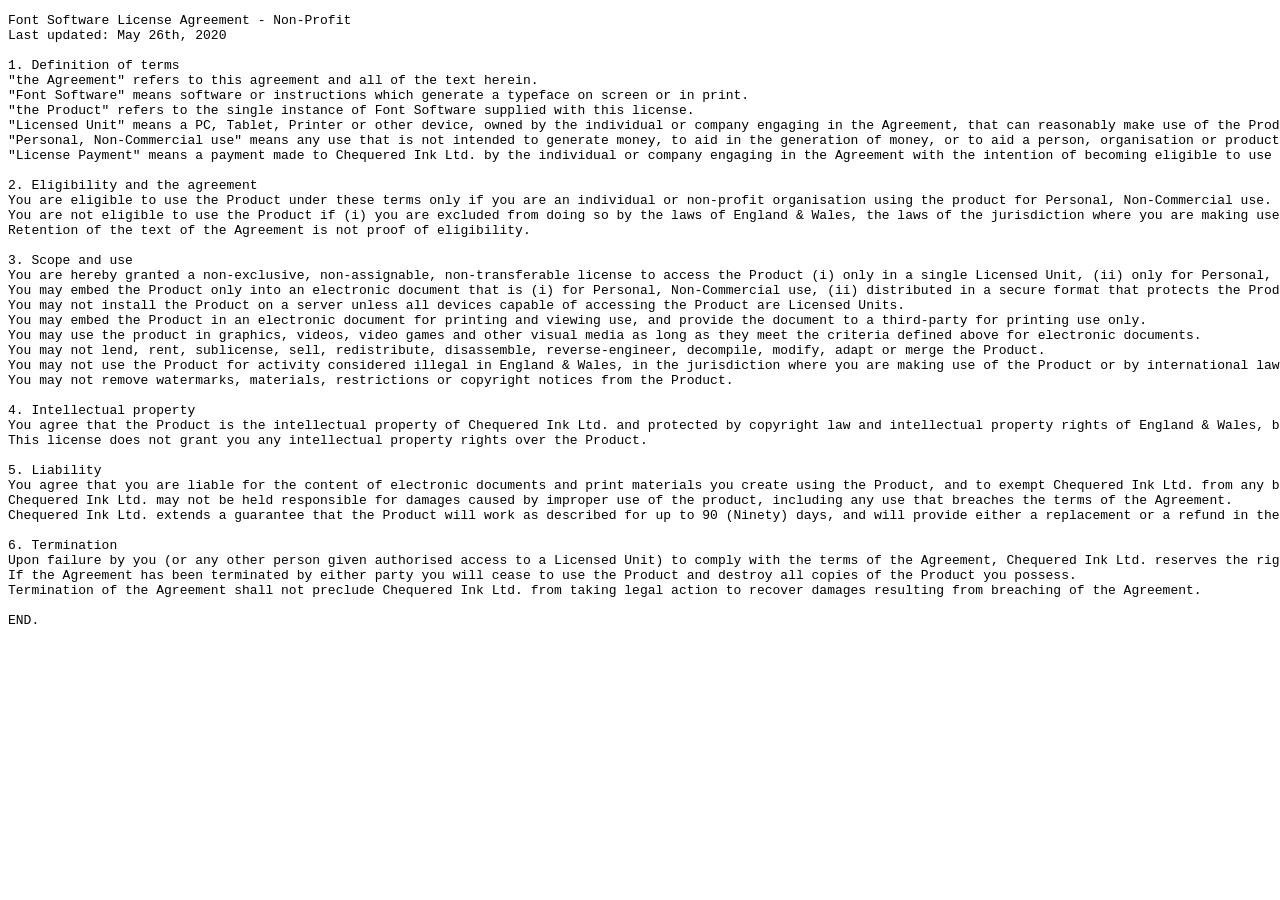
<file: ui/static/fonts/fast-hand-font/misc/FSLA_NonCommercial_License-d5e8.html>
<!DOCTYPE html>
<html>
<head>
<title>Font Software License Agreement - Non-Commercial</title>
</head>
<body>
<pre>
Font Software License Agreement - Non-Profit
Last updated: May 26th, 2020

1. Definition of terms
"the Agreement" refers to this agreement and all of the text herein.
"Font Software" means software or instructions which generate a typeface on screen or in print.
"the Product" refers to the single instance of Font Software supplied with this license.
"Licensed Unit" means a PC, Tablet, Printer or other device, owned by the individual or company engaging in the Agreement, that can reasonably make use of the Product.
"Personal, Non-Commercial use" means any use that is not intended to generate money, to aid in the generation of money, or to aid a person, organisation or product with the aim of commercial success.
"License Payment" means a payment made to Chequered Ink Ltd. by the individual or company engaging in the Agreement with the intention of becoming eligible to use the Product.

2. Eligibility and the agreement
You are eligible to use the Product under these terms only if you are an individual or non-profit organisation using the product for Personal, Non-Commercial use.
You are not eligible to use the Product if (i) you are excluded from doing so by the laws of England & Wales, the laws of the jurisdiction where you are making use of the Product, or by international law, (ii) you intend to use the Product for criminal activity, (iii) you fail to meet the eligibility criteria above, or (iv) the Agreement has been previously terminated by Chequered Ink Ltd.
Retention of the text of the Agreement is not proof of eligibility.

3. Scope and use
You are hereby granted a non-exclusive, non-assignable, non-transferable license to access the Product (i) only in a single Licensed Unit, (ii) only for Personal, Non-Commercial use, and (iii) subject to the terms and conditions of the Agreement.
You may embed the Product only into an electronic document that is (i) for Personal, Non-Commercial use, (ii) distributed in a secure format that protects the Product from extraction, (iii) not designed to serve the same function as the product, i.e. the document must not allow end-users to use glyphs from the Product for use in their own documents.
You may not install the Product on a server unless all devices capable of accessing the Product are Licensed Units.
You may embed the Product in an electronic document for printing and viewing use, and provide the document to a third-party for printing use only.
You may use the product in graphics, videos, video games and other visual media as long as they meet the criteria defined above for electronic documents.
You may not lend, rent, sublicense, sell, redistribute, disassemble, reverse-engineer, decompile, modify, adapt or merge the Product.
You may not use the Product for activity considered illegal in England & Wales, in the jurisdiction where you are making use of the Product or by international law.
You may not remove watermarks, materials, restrictions or copyright notices from the Product.

4. Intellectual property
You agree that the Product is the intellectual property of Chequered Ink Ltd. and protected by copyright law and intellectual property rights of England & Wales, by the copyright law and intellectual property rights of other nations and by international treaties.
This license does not grant you any intellectual property rights over the Product.

5. Liability
You agree that you are liable for the content of electronic documents and print materials you create using the Product, and to exempt Chequered Ink Ltd. from any blame following your own illegal use of the Product.
Chequered Ink Ltd. may not be held responsible for damages caused by improper use of the product, including any use that breaches the terms of the Agreement.
Chequered Ink Ltd. extends a guarantee that the Product will work as described for up to 90 (Ninety) days, and will provide either a replacement or a refund in the event that the Product demonstrably ceases to function. The maximum refund Chequered Ink Ltd. will pay will not exceed the original License Payment.

6. Termination
Upon failure by you (or any other person given authorised access to a Licensed Unit) to comply with the terms of the Agreement, Chequered Ink Ltd. reserves the right to terminate the Agreement.
If the Agreement has been terminated by either party you will cease to use the Product and destroy all copies of the Product you possess.
Termination of the Agreement shall not preclude Chequered Ink Ltd. from taking legal action to recover damages resulting from breaching of the Agreement.

END.
</pre>
</body>
</html>
</file>
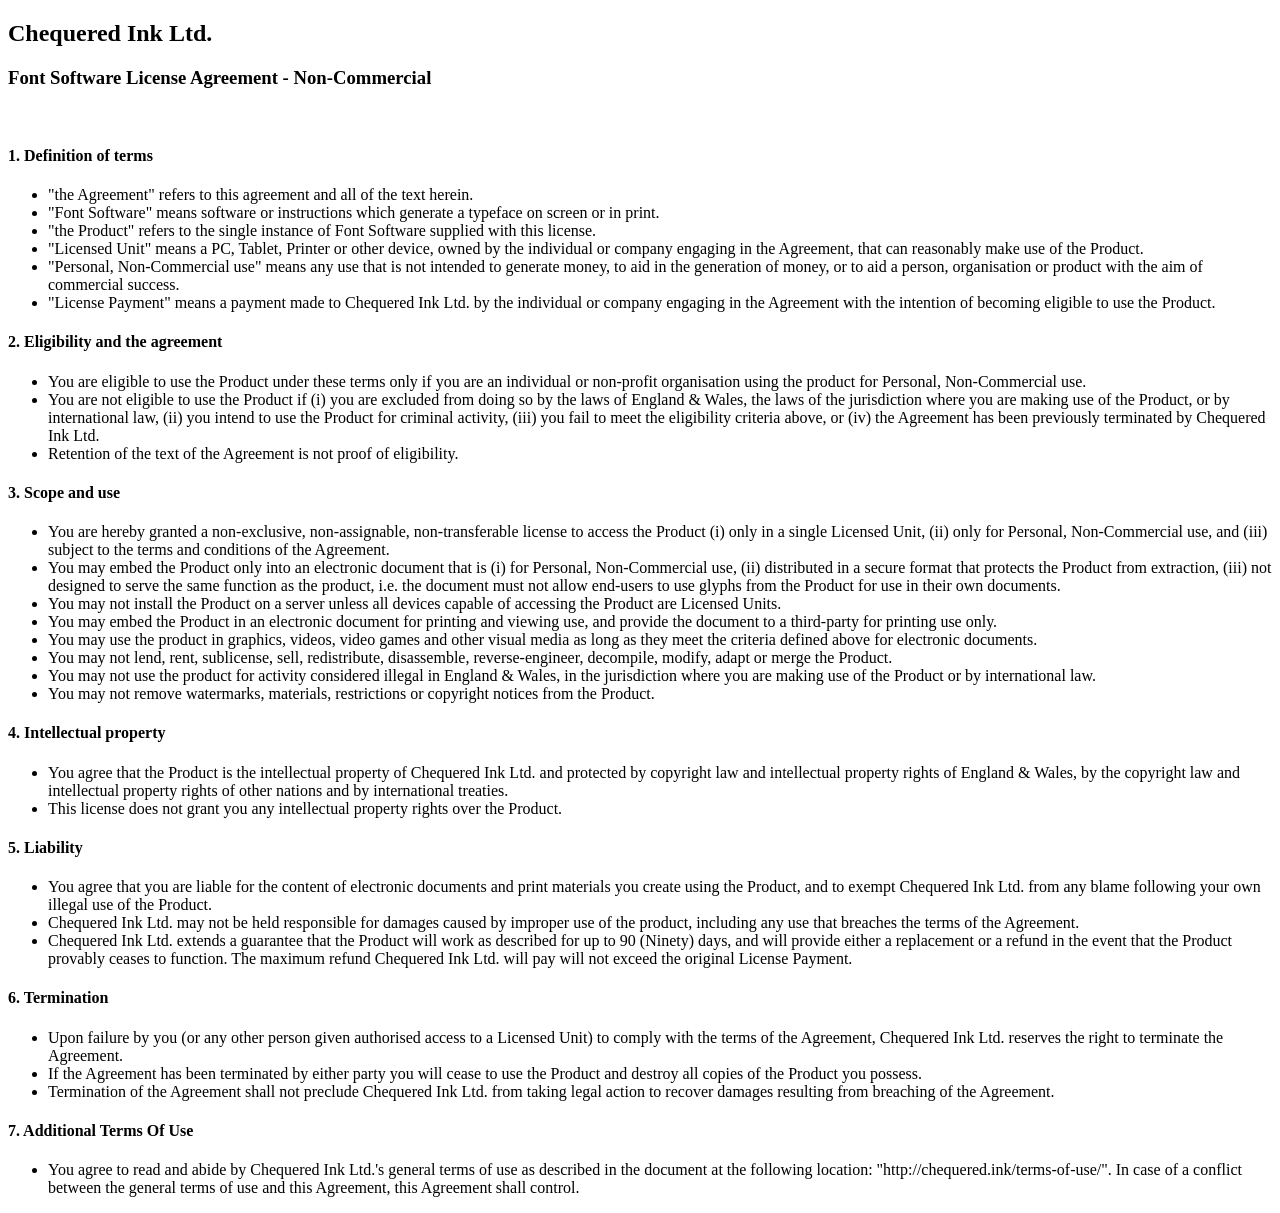
<file: ui/static/fonts/revamped-font/misc/FSLA_NonCommercial_License-4726.html>
<!DOCTYPE html>
<html>
<head>
<title>Font Software License Agreement - Non-Commercial</title>
</head>
<body>
<h2>Chequered Ink Ltd.</h2>
<h3>Font Software License Agreement - Non-Commercial</h3><br/>
<h4>1. Definition of terms</h4>
<ul>
<li>"the Agreement" refers to this agreement and all of the text herein.</li>
<li>"Font Software" means software or instructions which generate a typeface on screen or in print.</li>
<li>"the Product" refers to the single instance of Font Software supplied with this license.</li>
<li>"Licensed Unit" means a PC, Tablet, Printer or other device, owned by the individual or company engaging in the Agreement, that can reasonably make use of the Product.</li>
<li>"Personal, Non-Commercial use" means any use that is not intended to generate money, to aid in the generation of money, or to aid a person, organisation or product with the aim of commercial success.</li>
<li>"License Payment" means a payment made to Chequered Ink Ltd. by the individual or company engaging in the Agreement with the intention of becoming eligible to use the Product.</li>
</ul>

<h4>2. Eligibility and the agreement</h4>
<ul>
<li>You are eligible to use the Product under these terms only if you are an individual or non-profit organisation using the product for Personal, Non-Commercial use.</li>
<li>You are not eligible to use the Product if (i) you are excluded from doing so by the laws of England & Wales, the laws of the jurisdiction where you are making use of the Product, or by international law, (ii) you intend to use the Product for criminal activity, (iii) you fail to meet the eligibility criteria above, or (iv) the Agreement has been previously terminated by Chequered Ink Ltd.</li>
<li>Retention of the text of the Agreement is not proof of eligibility.</li>
</ul>

<h4>3. Scope and use</h4>
<ul>
<li>You are hereby granted a non-exclusive, non-assignable, non-transferable license to access the Product (i) only in a single Licensed Unit, (ii) only for Personal, Non-Commercial use, and (iii) subject to the terms and conditions of the Agreement.</li>
<li>You may embed the Product only into an electronic document that is (i) for Personal, Non-Commercial use, (ii) distributed in a secure format that protects the Product from extraction, (iii) not designed to serve the same function as the product, i.e. the document must not allow end-users to use glyphs from the Product for use in their own documents.</li>
<li>You may not install the Product on a server unless all devices capable of accessing the Product are Licensed Units.</li>
<li>You may embed the Product in an electronic document for printing and viewing use, and provide the document to a third-party for printing use only.</li>
<li>You may use the product in graphics, videos, video games and other visual media as long as they meet the criteria defined above for electronic documents.</li>
<li>You may not lend, rent, sublicense, sell, redistribute, disassemble, reverse-engineer, decompile, modify, adapt or merge the Product.</li>
<li>You may not use the product for activity considered illegal in England & Wales, in the jurisdiction where you are making use of the Product or by international law.</li>
<li>You may not remove watermarks, materials, restrictions or copyright notices from the Product.</li>
</ul>

<h4>4. Intellectual property</h4>
<ul>
<li>You agree that the Product is the intellectual property of Chequered Ink Ltd. and protected by copyright law and intellectual property rights of England & Wales, by the copyright law and intellectual property rights of other nations and by international treaties.</li>
<li>This license does not grant you any intellectual property rights over the Product.</li>
</ul>

<h4>5. Liability</h4>
<ul>
<li>You agree that you are liable for the content of electronic documents and print materials you create using the Product, and to exempt Chequered Ink Ltd. from any blame following your own illegal use of the Product.</li>
<li>Chequered Ink Ltd. may not be held responsible for damages caused by improper use of the product, including any use that breaches the terms of the Agreement.</li>
<li>Chequered Ink Ltd. extends a guarantee that the Product will work as described for up to 90 (Ninety) days, and will provide either a replacement or a refund in the event that the Product provably ceases to function. The maximum refund Chequered Ink Ltd. will pay will not exceed the original License Payment.</li>
</ul>

<h4>6. Termination</h4>
<ul>
<li>Upon failure by you (or any other person given authorised access to a Licensed Unit) to comply with the terms of the Agreement, Chequered Ink Ltd. reserves the right to terminate the Agreement.</li>
<li>If the Agreement has been terminated by either party you will cease to use the Product and destroy all copies of the Product you possess.</li>
<li>Termination of the Agreement shall not preclude Chequered Ink Ltd. from taking legal action to recover damages resulting from breaching of the Agreement.</li>
</ul>

<h4>7. Additional Terms Of Use</h4>
<ul>
<li>You agree to read and abide by Chequered Ink Ltd.'s general terms of use as described in the document at the following location: "http://chequered.ink/terms-of-use/". In case of a conflict between the general terms of use and this Agreement, this Agreement shall control.</li>
</ul>
</body>
</html>
</file>
